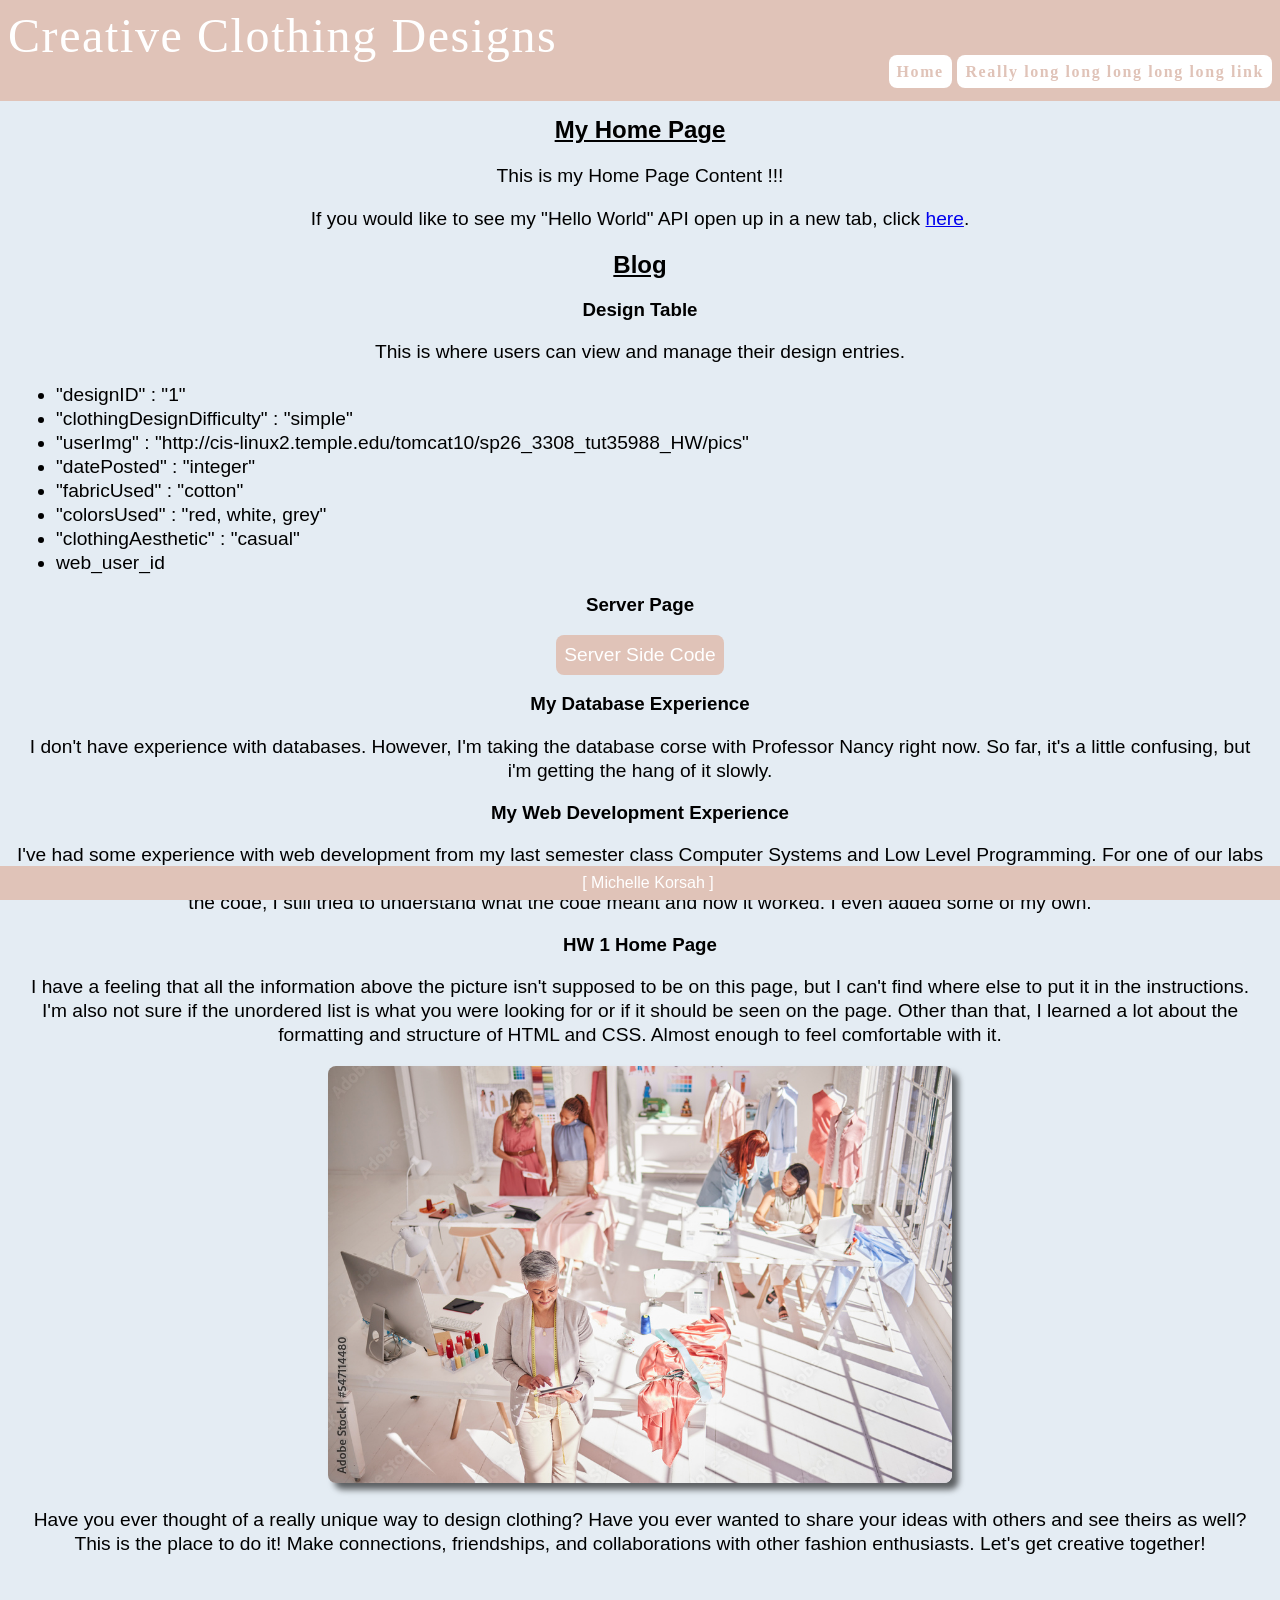
<file: src/main/webapp/index.html>
<!DOCTYPE html>
<html>

<head>

    <!-- Use this type of comment within HTML -->
    <title>[Clothing Designs]</title>

    <!-- this is your internal style sheet -->
    <style>
        /*  You can only use the "slash star ... star slash" style comment inside a style sheet */

        html,
        body {
            /* Prevents tiny white border inside browser window. */
            /* comma between selectors means apply styling to both the html tag and the body tag */
            margin: 0rem;
            padding: 0rem;
        }

        body {
            background-color: #E4ECF3;
            /* red, green, blue (255 is max)
                                                         this is the turqoise color */
            color: black;
            /* color of font */
            font-family: sans-serif;
            /* "no tail" font is more readable for small font */
        }

        #titleNav {
            /* titleNav is fixed, always at the top. # means apply to id titleNav*/

            /* position fixed removes the element from the normal flow, 
                   placing it w.r.t. the browser's edge as specified by top/bottom, left/right */
            position: fixed;
            top: 0rem;
            left: 0rem;
            z-index: 1;
            /* To make sure titleNav is on top of content, 
                                   give it a higher z-index than content 
                                   (which has the default value, zero). */
            width: 100%;
            /* fixed elements are not 100% by default like other divs would be */

            font-family: serif;
            letter-spacing: 0.1rem;
            /* spaces out letters a bit */
            color: white;
            /* font color */
            background-color: #E0C3B8;
            padding: 0.5rem;
        }

        #pageTitle {
            font-size: 3rem;
            white-space: nowrap;
        }

        #nav {
            text-align: right;
            font-size: 1rem;
            font-weight: bold;
            padding-right: 1rem;
            padding-bottom: 0.75rem;
            white-space: nowrap;
            /* nothing (no text) in the nav bar should wrap */
        }

        #nav * {
            /* we want ALL DOM elements inside of #nav to not wrap */
            white-space: inherit;
        }

        #nav a {
            /* space means inside of. This styling applies to links (a tags) inside of id nav */
            text-decoration: none;
            /* Do not want links in "nav" to be underlined */
            color: #E0C3B8;
            /* light gray: to specify color for links, you have to style the "a" tag */
        }

        #nav .navLink {
            /* dot means class. This styling applies to class "navLink" inside of id "nav" */
            background-color: white;
            padding: 0.5rem;
            border-radius: 0.5rem;
        }

        #content {
            /* Add padding top to prevent titleNav from covering up top of content. 
                           add padding bottom to prevent bottom content from getting hidden under footer. */
            padding: 1rem;
            padding-top: 6rem;
            /* prevent the top of the content from getting hidden under the fixed titleNav */
            padding-bottom: 2rem;
            /* prevent the the bottom of the content from getting hidden under the fixed footer */
        }

        .contentPic {
            width: 50%;
            border-radius: 0.5rem;
            box-shadow: 0.4rem 0.4rem 0.4rem rgba(0, 0, 0, 0.6);
            /* color is black which is 60% solid */
        }

        .center {
            text-align: center;
        }

        #footer {
            /* footer fixed, always at the bottom left */
            position: fixed;
            bottom: 0rem;
            left: 0rem;
            z-index: 1;
            /* make sure footer is on top of content which would have default z-index value of 0 */

            background-color: #E0C3B8;
            color: white;
            width: 100%;
            /* fixed elements are not 100% by default like other divs would be */
            text-align: center;
            padding: 0.5rem;
        }
    </style>
</head>

<body>

    <div id="titleNav">

        <div id="pageTitle">
            Creative Clothing Designs
        </div>

        <div id="nav">
            <a href="index.html" class="navLink">Home</a>
            <a href="blog.html" class="navLink">Really long long long long long link</a>

        </div>

    </div>

    <div id="content">
        <h2>
            My Home Page
            <link rel="stylesheet" href="indexStyle.css">
            <!-- linking to stylesheet -->
        </h2>

        <p>
            This is my Home Page Content !!!
            <link rel="stylesheet" href="indexStyle.css">
        </p>

        <p>
            If you would like to see my "Hello World" API open up in a new tab,
            click <a href="hello" target="hello.html">here</a>.
        </p>

        <h2>Blog</h2>

        <h3> 
            Design Table
            <link rel="stylesheet" href="indexStyle.css">
        </h3>

        <p>This is where users can view and manage their design entries.</p>

        <ul>
            <link rel="stylesheet" href="indexStyle.css">
            <li>"designID" : "1"</li>
            <li>"clothingDesignDifficulty" : "simple"</li>
            <li>"userImg" : "http://cis-linux2.temple.edu/tomcat10/sp26_3308_tut35988_HW/pics"</li>
            <li>"datePosted" : "integer"</li>
            <li>"fabricUsed" : "cotton"</li>
            <li>"colorsUsed" : "red, white, grey"</li>
            <li>"clothingAesthetic" : "casual"</li>
            <li>web_user_id</li>
            <!-- I'm not sure if this part is correct. -->
        </ul>


        <h3>Server Page</h3>

        <div id="serverLink" class="serverLinkBackground">
            <a href="fasion">Server Side Code</a>
            <!-- Made a new link called /fasion in the controller 
             so I don't replace /hello -->
        </div>

        <h3> My Database Experience</h3>
        <p>
            I don't have experience with databases. However, I'm taking the database corse with
            Professor Nancy right now. So far, it's a little confusing, but i'm getting the hang of
            it slowly.

        <p>

        <h3>
            My Web Development Experience
        </h3>
        <p>
            I've had some experience with web development from my last semester class
            Computer Systems and Low Level Programming. For one of our labs and our
            final project, we had to use HTML, CSS, and JavaScript to create a web page.
            Even though we were told to use ChatGPT to help us with the code, I still tried to
            understand what the code meant and how it worked. I even added some of my own.
        </p>

        <h3> HW 1 Home Page </h3>
        <p>
            I have a feeling that all the information above the picture isn't supposed to be on this page,
            but I can't find where else to put it in the instructions. I'm also not sure
            if the unordered list is what you were looking for or if it should be seen on the page. Other than
            that, I learned a lot about the formatting and structure of HTML and CSS. Almost
            enough to feel comfortable with it.
        </p>


        <p class="center">
            <img src="pics/fasionworkshop.jpg" class="contentPic">
            <!-- My topic image -->
        </p>


        <p>
            Have you ever thought of a really unique way to design clothing?
            Have you ever wanted to share your ideas
            with others and see theirs as well? This is the place to do it! Make connections, friendships,
            and collaborations with other fashion enthusiasts. Let's get creative together!
        </p>



    </div> <!-- content. [[Keep track of nesting]] -->
    <div id="footer">
        [ Michelle Korsah ]
    </div>
</body>

</html>
</file>
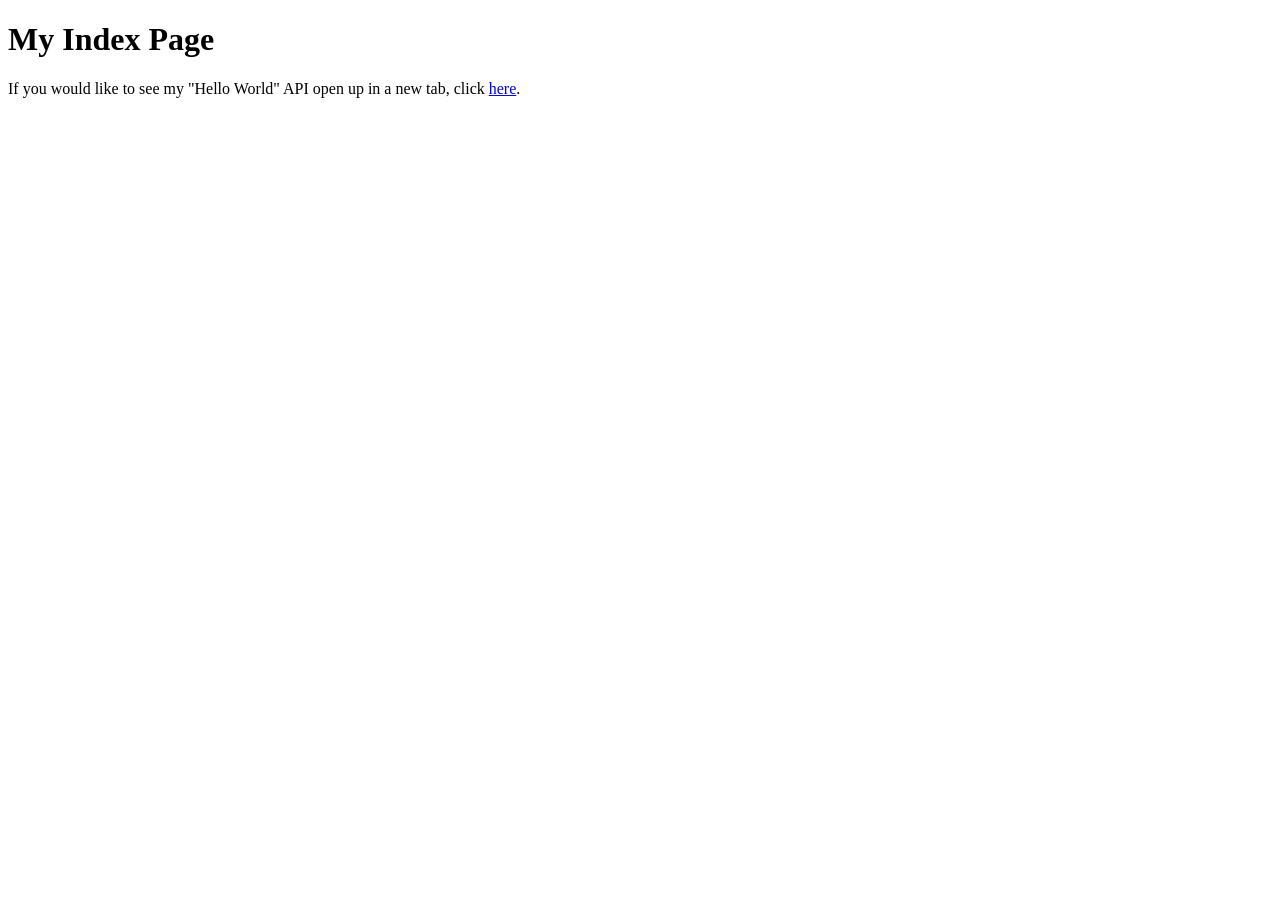
<file: src/main/webapp/hello.html>
<!DOCTYPE html>
<!-- HTML comments use these delimiters -->
<html>

<head>
    <title>TODO supply a title</title>
    <meta charset="UTF-8">
    <meta name="viewport" content="width=device-width, initial-scale=1.0">
    <style>
    </style>
</head>

<body>
    <h1>My Index Page</h1>
    <p>
        If you would like to see my "Hello World" API open up in a new tab,
        click <a href="hello.html" target="hello.html">here</a>.
    </p>
</body>

</html>
</file>
<file: src/main/webapp/indexStyle.css>
p {
    /* applied to all paragraphs */
    font-size: 1.2rem;
    line-height: 1.5rem;
    /* sets spacing between lines of text */
    text-align: center;
}

li {
    /* applied to unordered list */
    font-size: 1.2rem;
    line-height: 1.5rem;
    /* sets spacing between lines of text */
    text-align: left;
}

h1 {
    /* applied to all h1 headings */
    margin: 0 auto;
    text-decoration: none;
    /* Border style*/
    padding: 0.5rem;
    background-color: #E0C3B8;
    border-radius: 0.5rem;
    width: fit-content;
}

h2 {
    /* applied to all h2 headings */
    text-align: center;
    text-decoration: underline;
}

h3 {
    /* applied to all h3 headings */
    text-align: center;
    text-decoration: none;
}

#serverLink a {
    text-decoration: none;
    /* do not want link to be underlined */
    font-size: 1.2rem;
    line-height: 1.5rem;
    /* sets spacing between lines of text */
    color: white;
}

.serverLinkBackground {
    /* I found it easier to convert the link background
    into a block because I couldn't center the link otherwise */
    display: block;
    margin: 0 auto;
    /* centers the div */
    /* Border style*/
    padding: 0.5rem;
    background-color: #E0C3B8;
    border-radius: 0.5rem;
    width: fit-content;
    /* div will only be as wide as its content */
}
</file>
